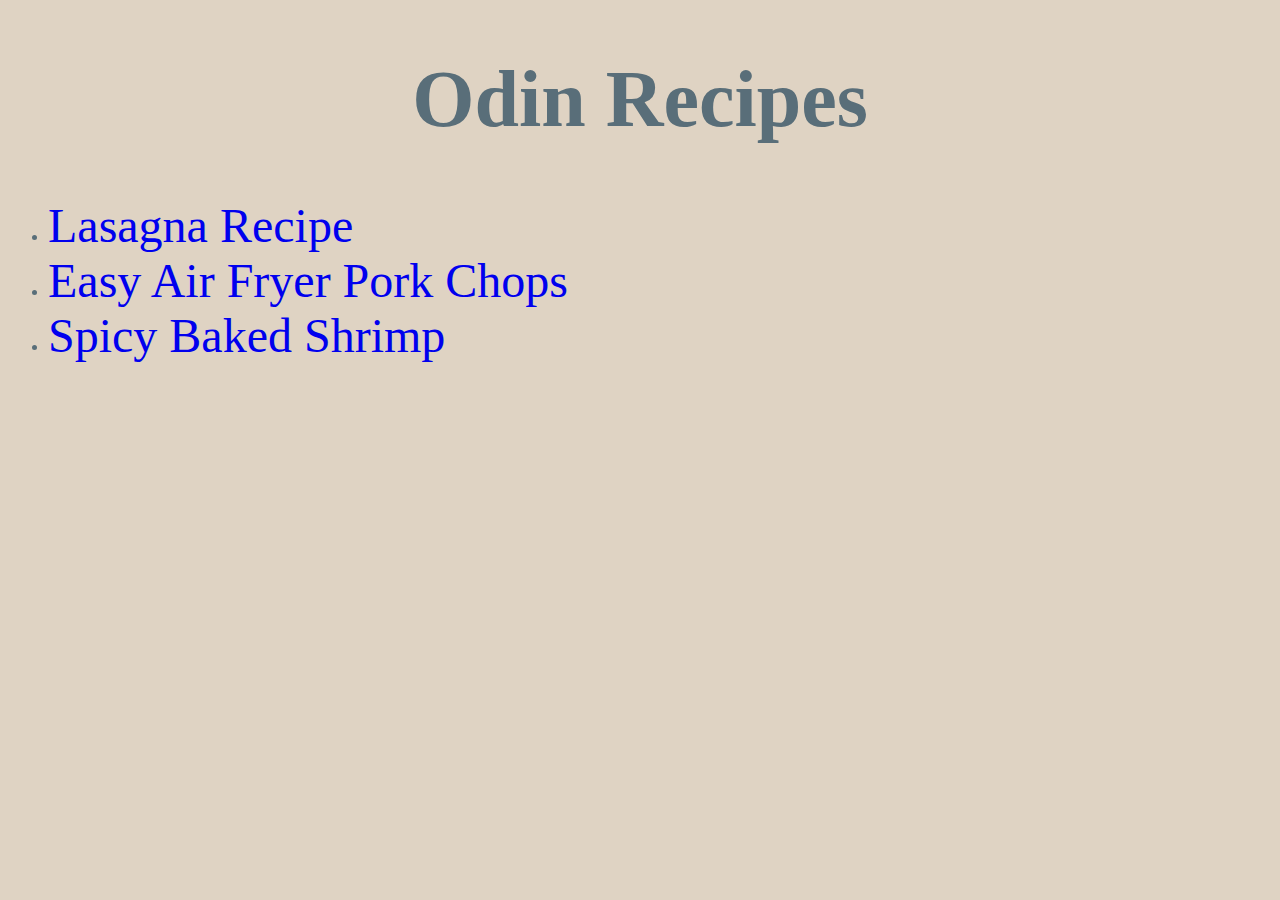
<file: index.html>
<!DOCTYPE html>
<html lang="en">
<head>
    <meta charset="UTF-8">
    <meta name="viewport" content="width=device-width, initial-scale=1.0">
    <title>Odin Recipes</title>
    <link rel="stylesheet" href="style.css">
</head>
<body>
    <h1>Odin Recipes</h1>
    <ul>
        <li><a href="./recipes/lasagna.html" target="_blank" rel="noopener noreferrer">Lasagna Recipe</a></li>
        <li><a href="./recipes/pork-chops.html" target="_blank" rel="noopener noreferrer">Easy Air Fryer Pork Chops</a></li>
        <li><a href="./recipes/spicy-shrimp.html" target="_blank" rel="noopener noreferrer">Spicy Baked Shrimp</a></li>
    </ul>
    
</body>
</html>
</file>
<file: style.css>
body {
    background-color: #dfd3c3;
    color: #596e79;
}
h1 {
    text-align: center;
    font-size: 5em;
}
a {
    text-decoration: none;
    font-size: 3em;
}
a:visited {
    color: #596e79;
}
a:hover {
    color: #c7b198;
}
</file>
